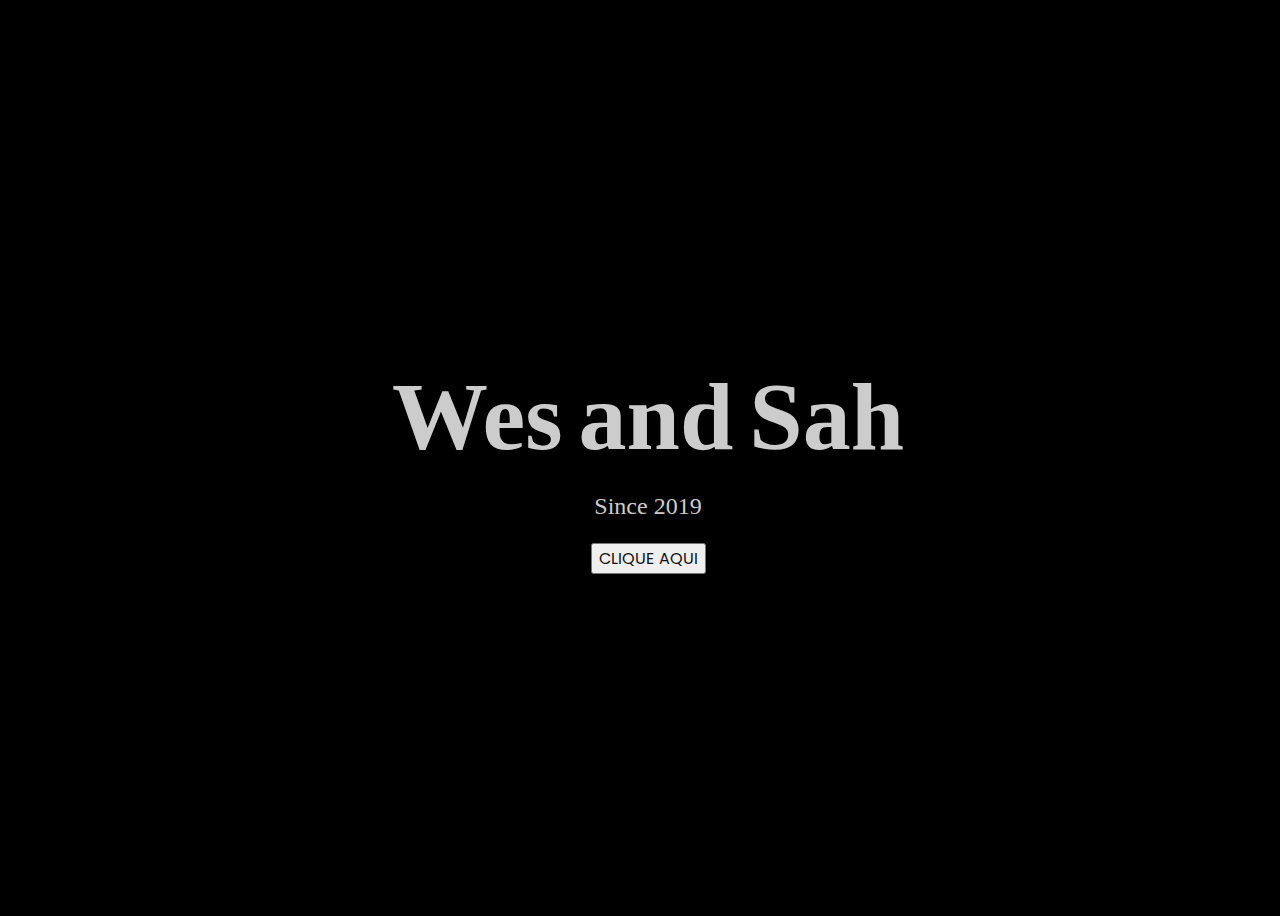
<file: index.html>
<!DOCTYPE html>
<html lang="ptbr">
<head>
    <meta charset="UTF-8">
    <meta http-equiv="X-UA-Compatible" content="IE=edge">
    <meta name="viewport" content="width=device-width, initial-scale=1.0">
    <link rel="stylesheet" href="css/style.css">
    <link rel="icon" href="img/flowers.png" type="image/x-icon">
    <title>Wes and Sah</title>
</head>
<body  background-color white;">
    <div class="greetings">
        <style> 
            .handwritten {
              font-family: 'Indie Flower', cursive; 
            }
          </style> 
        <span class="handwritten">Wes</span>
        <span class="handwritten">and</span>
        <span class="handwritten">Sah</span> 
    </div>
    <div class="description">
        <span class="handwritten">Since 2019</span>
    </div>
    <div class="button">
        <button>
            <a href="WesAndSah.html">CLIQUE AQUI </a>
        </button>
        
    </div>
</body>
</html>
</file>
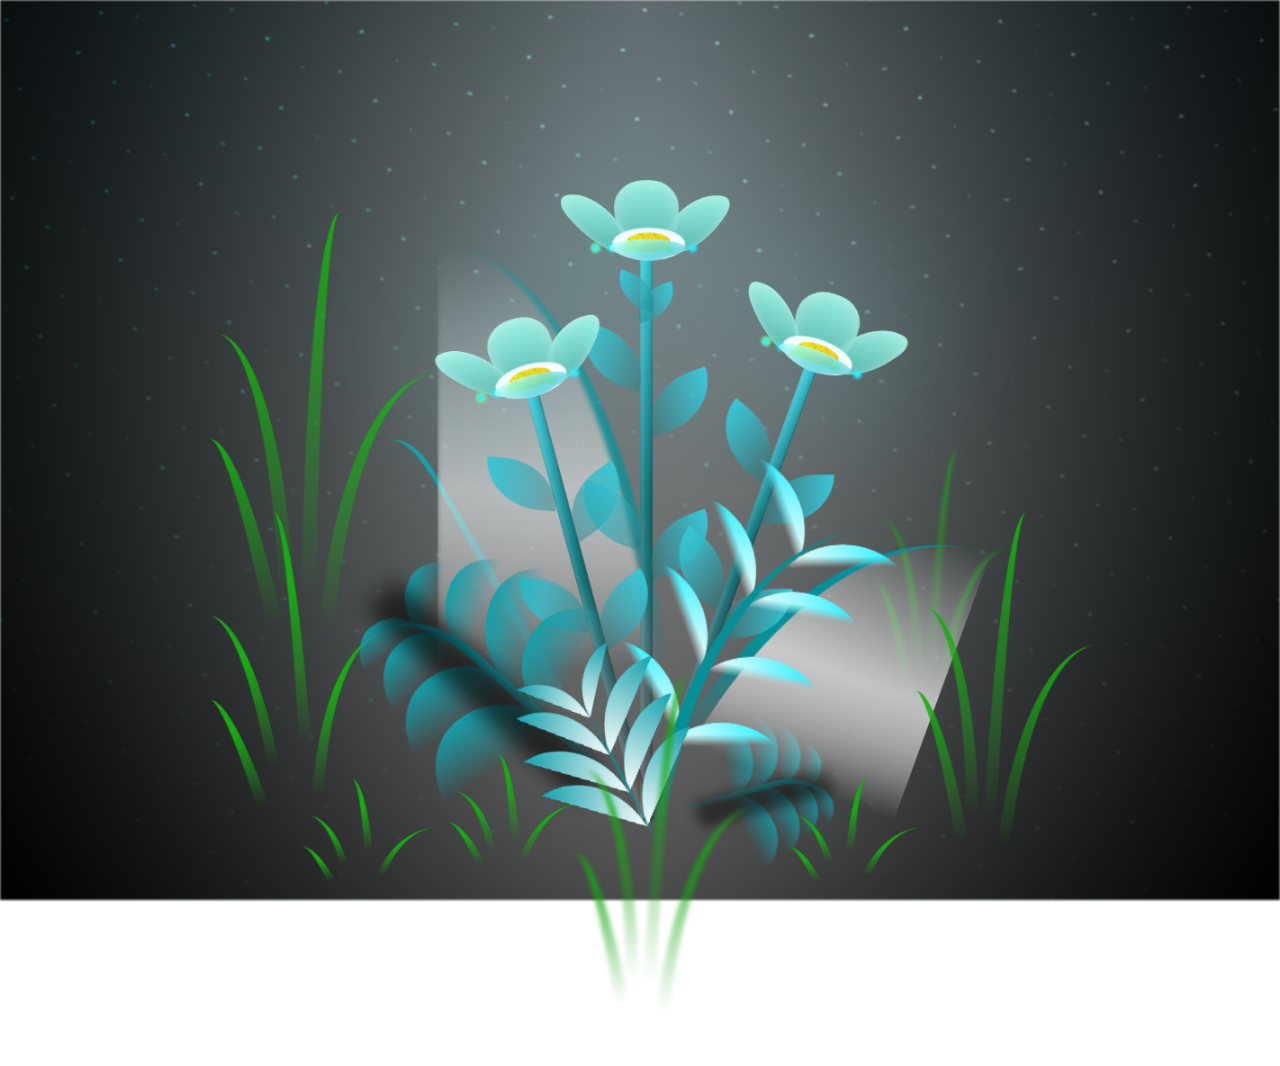
<file: WesAndSah.html>
<!DOCTYPE html>
<html lang="ptbt">
<head>
    <meta charset="UTF-8">
    <meta http-equiv="X-UA-Compatible" content="IE=edge">
    <meta name="viewport" content="width=device-width, initial-scale=1.0">
    <link rel="stylesheet" href="css/main.css">
    <link rel="icon" href="img/flowers.png" type="image/x-icon">
    <title>WesAndSah</title>
</head>
<body class="container">
    <div class="night"></div>
    <div class="flowers">
      <div class="flower flower--1">
        <div class="flower__leafs flower__leafs--1">
          <div class="flower__leaf flower__leaf--1"></div>
          <div class="flower__leaf flower__leaf--2"></div>
          <div class="flower__leaf flower__leaf--3"></div>
          <div class="flower__leaf flower__leaf--4"></div>
          <div class="flower__white-circle"></div>
  
          <div class="flower__light flower__light--1"></div>
          <div class="flower__light flower__light--2"></div>
          <div class="flower__light flower__light--3"></div>
          <div class="flower__light flower__light--4"></div>
          <div class="flower__light flower__light--5"></div>
          <div class="flower__light flower__light--6"></div>
          <div class="flower__light flower__light--7"></div>
          <div class="flower__light flower__light--8"></div>
  
        </div>
        <div class="flower__line">
          <div class="flower__line__leaf flower__line__leaf--1"></div>
          <div class="flower__line__leaf flower__line__leaf--2"></div>
          <div class="flower__line__leaf flower__line__leaf--3"></div>
          <div class="flower__line__leaf flower__line__leaf--4"></div>
          <div class="flower__line__leaf flower__line__leaf--5"></div>
          <div class="flower__line__leaf flower__line__leaf--6"></div>
        </div>
      </div>
  
      <div class="flower flower--2">
        <div class="flower__leafs flower__leafs--2">
          <div class="flower__leaf flower__leaf--1"></div>
          <div class="flower__leaf flower__leaf--2"></div>
          <div class="flower__leaf flower__leaf--3"></div>
          <div class="flower__leaf flower__leaf--4"></div>
          <div class="flower__white-circle"></div>
  
          <div class="flower__light flower__light--1"></div>
          <div class="flower__light flower__light--2"></div>
          <div class="flower__light flower__light--3"></div>
          <div class="flower__light flower__light--4"></div>
          <div class="flower__light flower__light--5"></div>
          <div class="flower__light flower__light--6"></div>
          <div class="flower__light flower__light--7"></div>
          <div class="flower__light flower__light--8"></div>
  
        </div>
        <div class="flower__line">
          <div class="flower__line__leaf flower__line__leaf--1"></div>
          <div class="flower__line__leaf flower__line__leaf--2"></div>
          <div class="flower__line__leaf flower__line__leaf--3"></div>
          <div class="flower__line__leaf flower__line__leaf--4"></div>
        </div>
      </div>
  
      <div class="flower flower--3">
        <div class="flower__leafs flower__leafs--3">
          <div class="flower__leaf flower__leaf--1"></div>
          <div class="flower__leaf flower__leaf--2"></div>
          <div class="flower__leaf flower__leaf--3"></div>
          <div class="flower__leaf flower__leaf--4"></div>
          <div class="flower__white-circle"></div>
  
          <div class="flower__light flower__light--1"></div>
          <div class="flower__light flower__light--2"></div>
          <div class="flower__light flower__light--3"></div>
          <div class="flower__light flower__light--4"></div>
          <div class="flower__light flower__light--5"></div>
          <div class="flower__light flower__light--6"></div>
          <div class="flower__light flower__light--7"></div>
          <div class="flower__light flower__light--8"></div>
  
        </div>
        <div class="flower__line">
          <div class="flower__line__leaf flower__line__leaf--1"></div>
          <div class="flower__line__leaf flower__line__leaf--2"></div>
          <div class="flower__line__leaf flower__line__leaf--3"></div>
          <div class="flower__line__leaf flower__line__leaf--4"></div>
        </div>
      </div>
  
      <div class="grow-ans" style="--d:1.2s">
        <div class="flower__g-long">
          <div class="flower__g-long__top"></div>
          <div class="flower__g-long__bottom"></div>
        </div>
      </div>
  
      <div class="growing-grass">
        <div class="flower__grass flower__grass--1">
          <div class="flower__grass--top"></div>
          <div class="flower__grass--bottom"></div>
          <div class="flower__grass__leaf flower__grass__leaf--1"></div>
          <div class="flower__grass__leaf flower__grass__leaf--2"></div>
          <div class="flower__grass__leaf flower__grass__leaf--3"></div>
          <div class="flower__grass__leaf flower__grass__leaf--4"></div>
          <div class="flower__grass__leaf flower__grass__leaf--5"></div>
          <div class="flower__grass__leaf flower__grass__leaf--6"></div>
          <div class="flower__grass__leaf flower__grass__leaf--7"></div>
          <div class="flower__grass__leaf flower__grass__leaf--8"></div>
          <div class="flower__grass__overlay"></div>
        </div>
      </div>
  
      <div class="growing-grass">
        <div class="flower__grass flower__grass--2">
          <div class="flower__grass--top"></div>
          <div class="flower__grass--bottom"></div>
          <div class="flower__grass__leaf flower__grass__leaf--1"></div>
          <div class="flower__grass__leaf flower__grass__leaf--2"></div>
          <div class="flower__grass__leaf flower__grass__leaf--3"></div>
          <div class="flower__grass__leaf flower__grass__leaf--4"></div>
          <div class="flower__grass__leaf flower__grass__leaf--5"></div>
          <div class="flower__grass__leaf flower__grass__leaf--6"></div>
          <div class="flower__grass__leaf flower__grass__leaf--7"></div>
          <div class="flower__grass__leaf flower__grass__leaf--8"></div>
          <div class="flower__grass__overlay"></div>
        </div>
      </div>
  
      <div class="grow-ans" style="--d:2.4s">
        <div class="flower__g-right flower__g-right--1">
          <div class="leaf"></div>
        </div>
      </div>
  
      <div class="grow-ans" style="--d:2.8s">
        <div class="flower__g-right flower__g-right--2">
          <div class="leaf"></div>
        </div>
      </div>
  
      <div class="grow-ans" style="--d:2.8s">
        <div class="flower__g-front">
          <div class="flower__g-front__leaf-wrapper flower__g-front__leaf-wrapper--1">
            <div class="flower__g-front__leaf"></div>
          </div>
          <div class="flower__g-front__leaf-wrapper flower__g-front__leaf-wrapper--2">
            <div class="flower__g-front__leaf"></div>
          </div>
          <div class="flower__g-front__leaf-wrapper flower__g-front__leaf-wrapper--3">
            <div class="flower__g-front__leaf"></div>
          </div>
          <div class="flower__g-front__leaf-wrapper flower__g-front__leaf-wrapper--4">
            <div class="flower__g-front__leaf"></div>
          </div>
          <div class="flower__g-front__leaf-wrapper flower__g-front__leaf-wrapper--5">
            <div class="flower__g-front__leaf"></div>
          </div>
          <div class="flower__g-front__leaf-wrapper flower__g-front__leaf-wrapper--6">
            <div class="flower__g-front__leaf"></div>
          </div>
          <div class="flower__g-front__leaf-wrapper flower__g-front__leaf-wrapper--7">
            <div class="flower__g-front__leaf"></div>
          </div>
          <div class="flower__g-front__leaf-wrapper flower__g-front__leaf-wrapper--8">
            <div class="flower__g-front__leaf"></div>
          </div>
          <div class="flower__g-front__line"></div>
        </div>
      </div>
  
      <div class="grow-ans" style="--d:3.2s">
        <div class="flower__g-fr">
          <div class="leaf"></div>
          <div class="flower__g-fr__leaf flower__g-fr__leaf--1"></div>
          <div class="flower__g-fr__leaf flower__g-fr__leaf--2"></div>
          <div class="flower__g-fr__leaf flower__g-fr__leaf--3"></div>
          <div class="flower__g-fr__leaf flower__g-fr__leaf--4"></div>
          <div class="flower__g-fr__leaf flower__g-fr__leaf--5"></div>
          <div class="flower__g-fr__leaf flower__g-fr__leaf--6"></div>
          <div class="flower__g-fr__leaf flower__g-fr__leaf--7"></div>
          <div class="flower__g-fr__leaf flower__g-fr__leaf--8"></div>
        </div>
      </div>
  
      <div class="long-g long-g--0">
        <div class="grow-ans" style="--d:3s">
          <div class="leaf leaf--0"></div>
        </div>
        <div class="grow-ans" style="--d:2.2s">
          <div class="leaf leaf--1"></div>
        </div>
        <div class="grow-ans" style="--d:3.4s">
          <div class="leaf leaf--2"></div>
        </div>
        <div class="grow-ans" style="--d:3.6s">
          <div class="leaf leaf--3"></div>
        </div>
      </div>
  
      <div class="long-g long-g--1">
        <div class="grow-ans" style="--d:3.6s">
          <div class="leaf leaf--0"></div>
        </div>
        <div class="grow-ans" style="--d:3.8s">
          <div class="leaf leaf--1"></div>
        </div>
        <div class="grow-ans" style="--d:4s">
          <div class="leaf leaf--2"></div>
        </div>
        <div class="grow-ans" style="--d:4.2s">
          <div class="leaf leaf--3"></div>
        </div>
      </div>
  
      <div class="long-g long-g--2">
        <div class="grow-ans" style="--d:4s">
          <div class="leaf leaf--0"></div>
        </div>
        <div class="grow-ans" style="--d:4.2s">
          <div class="leaf leaf--1"></div>
        </div>
        <div class="grow-ans" style="--d:4.4s">
          <div class="leaf leaf--2"></div>
        </div>
        <div class="grow-ans" style="--d:4.6s">
          <div class="leaf leaf--3"></div>
        </div>
      </div>
  
      <div class="long-g long-g--3">
        <div class="grow-ans" style="--d:4s">
          <div class="leaf leaf--0"></div>
        </div>
        <div class="grow-ans" style="--d:4.2s">
          <div class="leaf leaf--1"></div>
        </div>
        <div class="grow-ans" style="--d:3s">
          <div class="leaf leaf--2"></div>
        </div>
        <div class="grow-ans" style="--d:3.6s">
          <div class="leaf leaf--3"></div>
        </div>
      </div>
  
      <div class="long-g long-g--4">
        <div class="grow-ans" style="--d:4s">
          <div class="leaf leaf--0"></div>
        </div>
        <div class="grow-ans" style="--d:4.2s">
          <div class="leaf leaf--1"></div>
        </div>
        <div class="grow-ans" style="--d:3s">
          <div class="leaf leaf--2"></div>
        </div>
        <div class="grow-ans" style="--d:3.6s">
          <div class="leaf leaf--3"></div>
        </div>
      </div>
  
      <div class="long-g long-g--5">
        <div class="grow-ans" style="--d:4s">
          <div class="leaf leaf--0"></div>
        </div>
        <div class="grow-ans" style="--d:4.2s">
          <div class="leaf leaf--1"></div>
        </div>
        <div class="grow-ans" style="--d:3s">
          <div class="leaf leaf--2"></div>
        </div>
        <div class="grow-ans" style="--d:3.6s">
          <div class="leaf leaf--3"></div>
        </div>
      </div>
  
      <div class="long-g long-g--6">
        <div class="grow-ans" style="--d:4.2s">
          <div class="leaf leaf--0"></div>
        </div>
        <div class="grow-ans" style="--d:4.4s">
          <div class="leaf leaf--1"></div>
        </div>
        <div class="grow-ans" style="--d:4.6s">
          <div class="leaf leaf--2"></div>
        </div>
        <div class="grow-ans" style="--d:4.8s">
          <div class="leaf leaf--3"></div>
        </div>
      </div>
  
      <div class="long-g long-g--7">
        <div class="grow-ans" style="--d:3s">
          <div class="leaf leaf--0"></div>
        </div>
        <div class="grow-ans" style="--d:3.2s">
          <div class="leaf leaf--1"></div>
        </div>
        <div class="grow-ans" style="--d:3.5s">
          <div class="leaf leaf--2"></div>
        </div>
        <div class="grow-ans" style="--d:3.6s">
          <div class="leaf leaf--3"></div>
        </div>
      </div>
    </div>
    <script src="main.js"></script>
  </body>
</html>
</file>
<file: css/style.css>
@import url('https://fonts.googleapis.com/css2?family=Poppins:ital,wght@0,500;1,900&display=swap');
*{
    font-family: 'Poppins',cursive;
}
body{
    color: #cccccc;
    width: 100%;
    height: 100vh;
    display: flex;
    flex-direction: column;
    align-items: center;
    justify-content: center;
    background-color: rgb(0 0 0);
}
.greetings{
    font-size: 6rem;
    font-weight: 900;
}
.greetings > span{
    animation: glow 2.5s ease-in-out infinite;
}
@keyframes glow{
    0%, 100%{
        color: #bdbdbd;
        text-shadow: 0 0 12px #000000, 0 0 50px #000000, 0 0 100px #000000;
    }
    10%, 90%{
        color: #181818;
        text-shadow: none;
    }
}
.greetings > span:nth-child(2){
    animation-delay: .2s ;
}
.greetings > span:nth-child(3){
    animation-delay: .4s ;
}
.greetings > span:nth-child(4){
    animation-delay: .6s;
}
.greetings > span:nth-child(5){
    animation-delay: .8s;
}

.description{
    font-size: 1.5rem;
    margin-bottom: 20px;
}

.button a{
    text-decoration: none;
    font-size: 1rem;
    color: #111;
}

@media screen and (max-width:574px){
    .greetings{
        display: block;
        font-size: 3rem;
        font-weight: 500;
        text-align: center;
    }
    .description{
        font-size: 1rem;
    }
    
    .button a{
        font-size: .5rem;
    }
}
</file>
<file: css/main.css>
*,
*::after,
*::before {
  padding: 0;
  margin: 0;
  box-sizing: border-box;
}

:root {
  --dark-color: #ffffff;
}

body {
  display: flex;
  align-items: flex-end;
  justify-content: center;
  min-height: 100vh;
  background-color: white;
  overflow: hidden;
  perspective: 1000px;
}

.night {
  position: fixed;
  left: 50%;
  top: 0;
  transform: translateX(-50%);
  width: 100%;
  height: 100%;
  filter: blur(0.1vmin);
  background-image: radial-gradient(ellipse at top, transparent 0%, #000000), radial-gradient(ellipse at bottom, var(--dark-color), rgba(145, 233, 255, 0.2)), repeating-linear-gradient(220deg, rgb(0, 0, 0) 0px, rgb(0, 0, 0) 19px, transparent 19px, transparent 22px), repeating-linear-gradient(189deg, rgb(0, 0, 0) 0px, rgb(0, 0, 0) 19px, transparent 19px, transparent 22px), repeating-linear-gradient(148deg, rgb(0, 0, 0) 0px, rgb(0, 0, 0) 19px, transparent 19px, transparent 22px), linear-gradient(90deg, rgb(0, 255, 250), rgb(240, 240, 240));
}

.flowers {
  position: relative;
  transform: scale(0.9);
}

.flower {
  position: absolute;
  bottom: 10vmin;
  transform-origin: bottom center;
  z-index: 10;
  --fl-speed: 0.8s;
}
.flower--1 {
  -webkit-animation: moving-flower-1 4s linear infinite;
          animation: moving-flower-1 4s linear infinite;
}
.flower--1 .flower__line {
  height: 70vmin;
  -webkit-animation-delay: 0.3s;
          animation-delay: 0.3s;
}
.flower--1 .flower__line__leaf--1 {
  -webkit-animation: blooming-leaf-right var(--fl-speed) 1.6s backwards;
          animation: blooming-leaf-right var(--fl-speed) 1.6s backwards;
}
.flower--1 .flower__line__leaf--2 {
  -webkit-animation: blooming-leaf-right var(--fl-speed) 1.4s backwards;
          animation: blooming-leaf-right var(--fl-speed) 1.4s backwards;
}
.flower--1 .flower__line__leaf--3 {
  -webkit-animation: blooming-leaf-left var(--fl-speed) 1.2s backwards;
          animation: blooming-leaf-left var(--fl-speed) 1.2s backwards;
}
.flower--1 .flower__line__leaf--4 {
  -webkit-animation: blooming-leaf-left var(--fl-speed) 1s backwards;
          animation: blooming-leaf-left var(--fl-speed) 1s backwards;
}
.flower--1 .flower__line__leaf--5 {
  -webkit-animation: blooming-leaf-right var(--fl-speed) 1.8s backwards;
          animation: blooming-leaf-right var(--fl-speed) 1.8s backwards;
}
.flower--1 .flower__line__leaf--6 {
  -webkit-animation: blooming-leaf-left var(--fl-speed) 2s backwards;
          animation: blooming-leaf-left var(--fl-speed) 2s backwards;
}
.flower--2 {
  left: 50%;
  transform: rotate(20deg);
  -webkit-animation: moving-flower-2 4s linear infinite;
          animation: moving-flower-2 4s linear infinite;
}
.flower--2 .flower__line {
  height: 60vmin;
  -webkit-animation-delay: 0.6s;
          animation-delay: 0.6s;
}
.flower--2 .flower__line__leaf--1 {
  -webkit-animation: blooming-leaf-right var(--fl-speed) 1.9s backwards;
          animation: blooming-leaf-right var(--fl-speed) 1.9s backwards;
}
.flower--2 .flower__line__leaf--2 {
  -webkit-animation: blooming-leaf-right var(--fl-speed) 1.7s backwards;
          animation: blooming-leaf-right var(--fl-speed) 1.7s backwards;
}
.flower--2 .flower__line__leaf--3 {
  -webkit-animation: blooming-leaf-left var(--fl-speed) 1.5s backwards;
          animation: blooming-leaf-left var(--fl-speed) 1.5s backwards;
}
.flower--2 .flower__line__leaf--4 {
  -webkit-animation: blooming-leaf-left var(--fl-speed) 1.3s backwards;
          animation: blooming-leaf-left var(--fl-speed) 1.3s backwards;
}
.flower--3 {
  left: 50%;
  transform: rotate(-15deg);
  -webkit-animation: moving-flower-3 4s linear infinite;
          animation: moving-flower-3 4s linear infinite;
}
.flower--3 .flower__line {
  -webkit-animation-delay: 0.9s;
          animation-delay: 0.9s;
}
.flower--3 .flower__line__leaf--1 {
  -webkit-animation: blooming-leaf-right var(--fl-speed) 2.5s backwards;
          animation: blooming-leaf-right var(--fl-speed) 2.5s backwards;
}
.flower--3 .flower__line__leaf--2 {
  -webkit-animation: blooming-leaf-right var(--fl-speed) 2.3s backwards;
          animation: blooming-leaf-right var(--fl-speed) 2.3s backwards;
}
.flower--3 .flower__line__leaf--3 {
  -webkit-animation: blooming-leaf-left var(--fl-speed) 2.1s backwards;
          animation: blooming-leaf-left var(--fl-speed) 2.1s backwards;
}
.flower--3 .flower__line__leaf--4 {
  -webkit-animation: blooming-leaf-left var(--fl-speed) 1.9s backwards;
          animation: blooming-leaf-left var(--fl-speed) 1.9s backwards;
}
.flower__leafs {
  position: relative;
  -webkit-animation: blooming-flower 2s backwards;
          animation: blooming-flower 2s backwards;
}
.flower__leafs--1 {
  -webkit-animation-delay: 1.1s;
          animation-delay: 1.1s;
}
.flower__leafs--2 {
  -webkit-animation-delay: 1.4s;
          animation-delay: 1.4s;
}
.flower__leafs--3 {
  -webkit-animation-delay: 1.7s;
          animation-delay: 1.7s;
}
.flower__leafs::after {
  content: "";
  position: absolute;
  left: 0;
  top: 0;
  transform: translate(-50%, -100%);
  width: 8vmin;
  height: 8vmin;
  background-color: #6bf0ff;
  filter: blur(10vmin);
}
.flower__leaf {
  position: absolute;
  bottom: 0;
  left: 50%;
  width: 8vmin;
  height: 11vmin;
  border-radius: 51% 49% 47% 53%/44% 45% 55% 69%;
  background-color: #a7ffee;
  background-image: linear-gradient(to top, #54b8aa, #a7ffee);
  transform-origin: bottom center;
  opacity: 0.9;
  box-shadow: inset 0 0 2vmin rgba(255, 255, 255, 0.5);
}
.flower__leaf--1 {
  transform: translate(-10%, 1%) rotateY(40deg) rotateX(-50deg);
}
.flower__leaf--2 {
  transform: translate(-50%, -4%) rotateX(40deg);
}
.flower__leaf--3 {
  transform: translate(-90%, 0%) rotateY(45deg) rotateX(50deg);
}
.flower__leaf--4 {
  width: 8vmin;
  height: 8vmin;
  transform-origin: bottom left;
  border-radius: 4vmin 10vmin 4vmin 4vmin;
  transform: translate(0%, 18%) rotateX(70deg) rotate(-43deg);
  background-image: linear-gradient(to top, #39c6d6, #a7ffee);
  z-index: 1;
  opacity: 0.8;
}
.flower__white-circle {
  position: absolute;
  left: -3.5vmin;
  top: -3vmin;
  width: 9vmin;
  height: 4vmin;
  border-radius: 50%;
  background-color: #fff;
}
.flower__white-circle::after {
  content: "";
  position: absolute;
  left: 50%;
  top: 45%;
  transform: translate(-50%, -50%);
  width: 60%;
  height: 60%;
  border-radius: inherit;
  background-image: repeating-linear-gradient(135deg, rgba(0, 0, 0, 0.03) 0px, rgba(0, 0, 0, 0.03) 1px, transparent 1px, transparent 12px), repeating-linear-gradient(45deg, rgba(0, 0, 0, 0.03) 0px, rgba(0, 0, 0, 0.03) 1px, transparent 1px, transparent 12px), repeating-linear-gradient(67.5deg, rgba(0, 0, 0, 0.03) 0px, rgba(0, 0, 0, 0.03) 1px, transparent 1px, transparent 12px), repeating-linear-gradient(135deg, rgba(0, 0, 0, 0.03) 0px, rgba(0, 0, 0, 0.03) 1px, transparent 1px, transparent 12px), repeating-linear-gradient(45deg, rgba(0, 0, 0, 0.03) 0px, rgba(0, 0, 0, 0.03) 1px, transparent 1px, transparent 12px), repeating-linear-gradient(112.5deg, rgba(0, 0, 0, 0.03) 0px, rgba(0, 0, 0, 0.03) 1px, transparent 1px, transparent 12px), repeating-linear-gradient(112.5deg, rgba(0, 0, 0, 0.03) 0px, rgba(0, 0, 0, 0.03) 1px, transparent 1px, transparent 12px), repeating-linear-gradient(45deg, rgba(0, 0, 0, 0.03) 0px, rgba(0, 0, 0, 0.03) 1px, transparent 1px, transparent 12px), repeating-linear-gradient(22.5deg, rgba(0, 0, 0, 0.03) 0px, rgba(0, 0, 0, 0.03) 1px, transparent 1px, transparent 12px), repeating-linear-gradient(45deg, rgba(0, 0, 0, 0.03) 0px, rgba(0, 0, 0, 0.03) 1px, transparent 1px, transparent 12px), repeating-linear-gradient(22.5deg, rgba(0, 0, 0, 0.03) 0px, rgba(0, 0, 0, 0.03) 1px, transparent 1px, transparent 12px), repeating-linear-gradient(135deg, rgba(0, 0, 0, 0.03) 0px, rgba(0, 0, 0, 0.03) 1px, transparent 1px, transparent 12px), repeating-linear-gradient(157.5deg, rgba(0, 0, 0, 0.03) 0px, rgba(0, 0, 0, 0.03) 1px, transparent 1px, transparent 12px), repeating-linear-gradient(67.5deg, rgba(0, 0, 0, 0.03) 0px, rgba(0, 0, 0, 0.03) 1px, transparent 1px, transparent 12px), repeating-linear-gradient(67.5deg, rgba(0, 0, 0, 0.03) 0px, rgba(0, 0, 0, 0.03) 1px, transparent 1px, transparent 12px), linear-gradient(90deg, rgb(255, 235, 18), rgb(255, 206, 0));
}
.flower__line {
  height: 55vmin;
  width: 1.5vmin;
  background-image: linear-gradient(to left, rgba(0, 0, 0, 0.2), transparent, rgba(255, 255, 255, 0.2)), linear-gradient(to top, transparent 10%, #14757a, #39c6d6);
  box-shadow: inset 0 0 2px rgba(0, 0, 0, 0.5);
  -webkit-animation: grow-flower-tree 4s backwards;
          animation: grow-flower-tree 4s backwards;
}
.flower__line__leaf {
  --w: 7vmin;
  --h: calc(var(--w) + 2vmin);
  position: absolute;
  top: 20%;
  left: 90%;
  width: var(--w);
  height: var(--h);
  border-top-right-radius: var(--h);
  border-bottom-left-radius: var(--h);
  background-image: linear-gradient(to top, rgba(20, 117, 122, 0.4), #39c6d6);
}
.flower__line__leaf--1 {
  transform: rotate(70deg) rotateY(30deg);
}
.flower__line__leaf--2 {
  top: 45%;
  transform: rotate(70deg) rotateY(30deg);
}
.flower__line__leaf--3, .flower__line__leaf--4, .flower__line__leaf--6 {
  border-top-right-radius: 0;
  border-bottom-left-radius: 0;
  border-top-left-radius: var(--h);
  border-bottom-right-radius: var(--h);
  left: -460%;
  top: 12%;
  transform: rotate(-70deg) rotateY(30deg);
}
.flower__line__leaf--4 {
  top: 40%;
}
.flower__line__leaf--5 {
  top: 0;
  transform-origin: left;
  transform: rotate(70deg) rotateY(30deg) scale(0.6);
}
.flower__line__leaf--6 {
  top: -2%;
  left: -450%;
  transform-origin: right;
  transform: rotate(-70deg) rotateY(30deg) scale(0.6);
}
.flower__light {
  position: absolute;
  bottom: 0vmin;
  width: 1vmin;
  height: 1vmin;
  background-color: rgb(255, 251, 0);
  border-radius: 50%;
  filter: blur(0.2vmin);
  -webkit-animation: light-ans 4s linear infinite backwards;
          animation: light-ans 4s linear infinite backwards;
}
.flower__light:nth-child(odd) {
  background-color: #23f0ff;
}
.flower__light--1 {
  left: -2vmin;
  -webkit-animation-delay: 1s;
          animation-delay: 1s;
}
.flower__light--2 {
  left: 3vmin;
  -webkit-animation-delay: 0.5s;
          animation-delay: 0.5s;
}
.flower__light--3 {
  left: -6vmin;
  -webkit-animation-delay: 0.3s;
          animation-delay: 0.3s;
}
.flower__light--4 {
  left: 6vmin;
  -webkit-animation-delay: 0.9s;
          animation-delay: 0.9s;
}
.flower__light--5 {
  left: -1vmin;
  -webkit-animation-delay: 1.5s;
          animation-delay: 1.5s;
}
.flower__light--6 {
  left: -4vmin;
  -webkit-animation-delay: 3s;
          animation-delay: 3s;
}
.flower__light--7 {
  left: 3vmin;
  -webkit-animation-delay: 2s;
          animation-delay: 2s;
}
.flower__light--8 {
  left: -6vmin;
  -webkit-animation-delay: 3.5s;
          animation-delay: 3.5s;
}
.flower__grass {
  --c: #159faa;
  --line-w: 1.5vmin;
  position: absolute;
  bottom: 12vmin;
  left: -7vmin;
  display: flex;
  flex-direction: column;
  align-items: flex-end;
  z-index: 20;
  transform-origin: bottom center;
  transform: rotate(-48deg) rotateY(40deg);
}
.flower__grass--1 {
  -webkit-animation: moving-grass 2s linear infinite;
          animation: moving-grass 2s linear infinite;
}
.flower__grass--2 {
  left: 2vmin;
  bottom: 10vmin;
  transform: scale(0.5) rotate(75deg) rotateX(10deg) rotateY(-200deg);
  opacity: 0.8;
  z-index: 0;
  -webkit-animation: moving-grass--2 1.5s linear infinite;
          animation: moving-grass--2 1.5s linear infinite;
}
.flower__grass--top {
  width: 7vmin;
  height: 10vmin;
  border-top-right-radius: 100%;
  border-right: var(--line-w) solid var(--c);
  transform-origin: bottom center;
  transform: rotate(-2deg);
}
.flower__grass--bottom {
  margin-top: -2px;
  width: var(--line-w);
  height: 25vmin;
  background-image: linear-gradient(to top, transparent, var(--c));
}
.flower__grass__leaf {
  --size: 10vmin;
  position: absolute;
  width: calc(var(--size) * 2.1);
  height: var(--size);
  border-top-left-radius: var(--size);
  border-top-right-radius: var(--size);
  background-image: linear-gradient(to top, transparent, transparent 30%, var(--c));
  z-index: 100;
}
.flower__grass__leaf--1 {
  top: -6%;
  left: 30%;
  --size: 6vmin;
  transform: rotate(-20deg);
  -webkit-animation: growing-grass-ans--1 2s 2.6s backwards;
          animation: growing-grass-ans--1 2s 2.6s backwards;
}
@-webkit-keyframes growing-grass-ans--1 {
  0% {
    transform-origin: bottom left;
    transform: rotate(-20deg) scale(0);
  }
}
@keyframes growing-grass-ans--1 {
  0% {
    transform-origin: bottom left;
    transform: rotate(-20deg) scale(0);
  }
}
.flower__grass__leaf--2 {
  top: -5%;
  left: -110%;
  --size: 6vmin;
  transform: rotate(10deg);
  -webkit-animation: growing-grass-ans--2 2s 2.4s linear backwards;
          animation: growing-grass-ans--2 2s 2.4s linear backwards;
}
@-webkit-keyframes growing-grass-ans--2 {
  0% {
    transform-origin: bottom right;
    transform: rotate(10deg) scale(0);
  }
}
@keyframes growing-grass-ans--2 {
  0% {
    transform-origin: bottom right;
    transform: rotate(10deg) scale(0);
  }
}
.flower__grass__leaf--3 {
  top: 5%;
  left: 60%;
  --size: 8vmin;
  transform: rotate(-18deg) rotateX(-20deg);
  -webkit-animation: growing-grass-ans--3 2s 2.2s linear backwards;
          animation: growing-grass-ans--3 2s 2.2s linear backwards;
}
@-webkit-keyframes growing-grass-ans--3 {
  0% {
    transform-origin: bottom left;
    transform: rotate(-18deg) rotateX(-20deg) scale(0);
  }
}
@keyframes growing-grass-ans--3 {
  0% {
    transform-origin: bottom left;
    transform: rotate(-18deg) rotateX(-20deg) scale(0);
  }
}
.flower__grass__leaf--4 {
  top: 6%;
  left: -135%;
  --size: 8vmin;
  transform: rotate(2deg);
  -webkit-animation: growing-grass-ans--4 2s 2s linear backwards;
          animation: growing-grass-ans--4 2s 2s linear backwards;
}
@-webkit-keyframes growing-grass-ans--4 {
  0% {
    transform-origin: bottom right;
    transform: rotate(2deg) scale(0);
  }
}
@keyframes growing-grass-ans--4 {
  0% {
    transform-origin: bottom right;
    transform: rotate(2deg) scale(0);
  }
}
.flower__grass__leaf--5 {
  top: 20%;
  left: 60%;
  --size: 10vmin;
  transform: rotate(-24deg) rotateX(-20deg);
  -webkit-animation: growing-grass-ans--5 2s 1.8s linear backwards;
          animation: growing-grass-ans--5 2s 1.8s linear backwards;
}
@-webkit-keyframes growing-grass-ans--5 {
  0% {
    transform-origin: bottom left;
    transform: rotate(-24deg) rotateX(-20deg) scale(0);
  }
}
@keyframes growing-grass-ans--5 {
  0% {
    transform-origin: bottom left;
    transform: rotate(-24deg) rotateX(-20deg) scale(0);
  }
}
.flower__grass__leaf--6 {
  top: 22%;
  left: -180%;
  --size: 10vmin;
  transform: rotate(10deg);
  -webkit-animation: growing-grass-ans--6 2s 1.6s linear backwards;
          animation: growing-grass-ans--6 2s 1.6s linear backwards;
}
@-webkit-keyframes growing-grass-ans--6 {
  0% {
    transform-origin: bottom right;
    transform: rotate(10deg) scale(0);
  }
}
@keyframes growing-grass-ans--6 {
  0% {
    transform-origin: bottom right;
    transform: rotate(10deg) scale(0);
  }
}
.flower__grass__leaf--7 {
  top: 39%;
  left: 70%;
  --size: 10vmin;
  transform: rotate(-10deg);
  -webkit-animation: growing-grass-ans--7 2s 1.4s linear backwards;
          animation: growing-grass-ans--7 2s 1.4s linear backwards;
}
@-webkit-keyframes growing-grass-ans--7 {
  0% {
    transform-origin: bottom left;
    transform: rotate(-10deg) scale(0);
  }
}
@keyframes growing-grass-ans--7 {
  0% {
    transform-origin: bottom left;
    transform: rotate(-10deg) scale(0);
  }
}
.flower__grass__leaf--8 {
  top: 40%;
  left: -215%;
  --size: 11vmin;
  transform: rotate(10deg);
  -webkit-animation: growing-grass-ans--8 2s 1.2s linear backwards;
          animation: growing-grass-ans--8 2s 1.2s linear backwards;
}
@-webkit-keyframes growing-grass-ans--8 {
  0% {
    transform-origin: bottom right;
    transform: rotate(10deg) scale(0);
  }
}
@keyframes growing-grass-ans--8 {
  0% {
    transform-origin: bottom right;
    transform: rotate(10deg) scale(0);
  }
}
.flower__grass__overlay {
  position: absolute;
  top: -10%;
  right: 0%;
  width: 100%;
  height: 100%;
  background-color: rgba(0, 0, 0, 0.6);
  filter: blur(1.5vmin);
  z-index: 100;
}
.flower__g-long {
  --w: 2vmin;
  --h: 6vmin;
  --c: #159faa;
  position: absolute;
  bottom: 10vmin;
  left: -3vmin;
  transform-origin: bottom center;
  transform: rotate(-30deg) rotateY(-20deg);
  display: flex;
  flex-direction: column;
  align-items: flex-end;
  -webkit-animation: flower-g-long-ans 3s linear infinite;
          animation: flower-g-long-ans 3s linear infinite;
}
@-webkit-keyframes flower-g-long-ans {
  0%, 100% {
    transform: rotate(-30deg) rotateY(-20deg);
  }
  50% {
    transform: rotate(-32deg) rotateY(-20deg);
  }
}
@keyframes flower-g-long-ans {
  0%, 100% {
    transform: rotate(-30deg) rotateY(-20deg);
  }
  50% {
    transform: rotate(-32deg) rotateY(-20deg);
  }
}
.flower__g-long__top {
  top: calc(var(--h) * -1);
  width: calc(var(--w) + 1vmin);
  height: var(--h);
  border-top-right-radius: 100%;
  border-right: 0.7vmin solid var(--c);
  transform: translate(-0.7vmin, 1vmin);
}
.flower__g-long__bottom {
  width: var(--w);
  height: 50vmin;
  transform-origin: bottom center;
  background-image: linear-gradient(to top, transparent 30%, var(--c));
  box-shadow: inset 0 0 2px rgba(0, 0, 0, 0.5);
  -webkit-clip-path: polygon(35% 0, 65% 1%, 100% 100%, 0% 100%);
          clip-path: polygon(35% 0, 65% 1%, 100% 100%, 0% 100%);
}
.flower__g-right {
  position: absolute;
  bottom: 6vmin;
  left: -2vmin;
  transform-origin: bottom left;
  transform: rotate(20deg);
}
.flower__g-right .leaf {
  width: 30vmin;
  height: 50vmin;
  border-top-left-radius: 100%;
  border-left: 2vmin solid #079097;
  background-image: linear-gradient(to bottom, transparent, var(--dark-color) 60%);
  -webkit-mask-image: linear-gradient(to top, transparent 30%, #079097 60%);
}
.flower__g-right--1 {
  -webkit-animation: flower-g-right-ans 2.5s linear infinite;
          animation: flower-g-right-ans 2.5s linear infinite;
}
.flower__g-right--2 {
  left: 5vmin;
  transform: rotateY(-180deg);
  -webkit-animation: flower-g-right-ans--2 3s linear infinite;
          animation: flower-g-right-ans--2 3s linear infinite;
}
.flower__g-right--2 .leaf {
  height: 75vmin;
  filter: blur(0.3vmin);
  opacity: 0.8;
}
@-webkit-keyframes flower-g-right-ans {
  0%, 100% {
    transform: rotate(20deg);
  }
  50% {
    transform: rotate(24deg) rotateX(-20deg);
  }
}
@keyframes flower-g-right-ans {
  0%, 100% {
    transform: rotate(20deg);
  }
  50% {
    transform: rotate(24deg) rotateX(-20deg);
  }
}
@-webkit-keyframes flower-g-right-ans--2 {
  0%, 100% {
    transform: rotateY(-180deg) rotate(0deg) rotateX(-20deg);
  }
  50% {
    transform: rotateY(-180deg) rotate(6deg) rotateX(-20deg);
  }
}
@keyframes flower-g-right-ans--2 {
  0%, 100% {
    transform: rotateY(-180deg) rotate(0deg) rotateX(-20deg);
  }
  50% {
    transform: rotateY(-180deg) rotate(6deg) rotateX(-20deg);
  }
}
.flower__g-front {
  position: absolute;
  bottom: 6vmin;
  left: 2.5vmin;
  z-index: 100;
  transform-origin: bottom center;
  transform: rotate(-28deg) rotateY(30deg) scale(1.04);
  -webkit-animation: flower__g-front-ans 2s linear infinite;
          animation: flower__g-front-ans 2s linear infinite;
}
@-webkit-keyframes flower__g-front-ans {
  0%, 100% {
    transform: rotate(-28deg) rotateY(30deg) scale(1.04);
  }
  50% {
    transform: rotate(-35deg) rotateY(40deg) scale(1.04);
  }
}
@keyframes flower__g-front-ans {
  0%, 100% {
    transform: rotate(-28deg) rotateY(30deg) scale(1.04);
  }
  50% {
    transform: rotate(-35deg) rotateY(40deg) scale(1.04);
  }
}
.flower__g-front__line {
  width: 0.3vmin;
  height: 20vmin;
  background-image: linear-gradient(to top, transparent, #079097, transparent 100%);
  position: relative;
}
.flower__g-front__leaf-wrapper {
  position: absolute;
  top: 0;
  left: 0;
  transform-origin: bottom left;
  transform: rotate(10deg);
}
.flower__g-front__leaf-wrapper:nth-child(even) {
  left: 0vmin;
  transform: rotateY(-180deg) rotate(5deg);
  -webkit-animation: flower__g-front__leaf-left-ans 1s ease-in backwards;
          animation: flower__g-front__leaf-left-ans 1s ease-in backwards;
}
.flower__g-front__leaf-wrapper:nth-child(odd) {
  -webkit-animation: flower__g-front__leaf-ans 1s ease-in backwards;
          animation: flower__g-front__leaf-ans 1s ease-in backwards;
}
.flower__g-front__leaf-wrapper--1 {
  top: -8vmin;
  transform: scale(0.7);
  -webkit-animation: flower__g-front__leaf-ans 1s 5.5s ease-in backwards !important;
          animation: flower__g-front__leaf-ans 1s 5.5s ease-in backwards !important;
}
.flower__g-front__leaf-wrapper--2 {
  top: -8vmin;
  transform: rotateY(-180deg) scale(0.7) !important;
  -webkit-animation: flower__g-front__leaf-left-ans-2 1s 4.6s ease-in backwards !important;
          animation: flower__g-front__leaf-left-ans-2 1s 4.6s ease-in backwards !important;
}
.flower__g-front__leaf-wrapper--3 {
  top: -3vmin;
  -webkit-animation: flower__g-front__leaf-ans 1s 4.6s ease-in backwards;
          animation: flower__g-front__leaf-ans 1s 4.6s ease-in backwards;
}
.flower__g-front__leaf-wrapper--4 {
  top: -3vmin;
  transform: rotateY(-180deg) scale(0.9) !important;
  -webkit-animation: flower__g-front__leaf-left-ans-2 1s 4.6s ease-in backwards !important;
          animation: flower__g-front__leaf-left-ans-2 1s 4.6s ease-in backwards !important;
}
@-webkit-keyframes flower__g-front__leaf-left-ans-2 {
  0% {
    transform: rotateY(-180deg) scale(0);
  }
}
@keyframes flower__g-front__leaf-left-ans-2 {
  0% {
    transform: rotateY(-180deg) scale(0);
  }
}
.flower__g-front__leaf-wrapper--5, .flower__g-front__leaf-wrapper--6 {
  top: 2vmin;
}
.flower__g-front__leaf-wrapper--7, .flower__g-front__leaf-wrapper--8 {
  top: 6.5vmin;
}
.flower__g-front__leaf-wrapper--2 {
  -webkit-animation-delay: 5.2s !important;
          animation-delay: 5.2s !important;
}
.flower__g-front__leaf-wrapper--3 {
  -webkit-animation-delay: 4.9s !important;
          animation-delay: 4.9s !important;
}
.flower__g-front__leaf-wrapper--5 {
  -webkit-animation-delay: 4.3s !important;
          animation-delay: 4.3s !important;
}
.flower__g-front__leaf-wrapper--6 {
  -webkit-animation-delay: 4.1s !important;
          animation-delay: 4.1s !important;
}
.flower__g-front__leaf-wrapper--7 {
  -webkit-animation-delay: 3.8s !important;
          animation-delay: 3.8s !important;
}
.flower__g-front__leaf-wrapper--8 {
  -webkit-animation-delay: 3.5s !important;
          animation-delay: 3.5s !important;
}
@-webkit-keyframes flower__g-front__leaf-ans {
  0% {
    transform: rotate(10deg) scale(0);
  }
}
@keyframes flower__g-front__leaf-ans {
  0% {
    transform: rotate(10deg) scale(0);
  }
}
@-webkit-keyframes flower__g-front__leaf-left-ans {
  0% {
    transform: rotateY(-180deg) rotate(5deg) scale(0);
  }
}
@keyframes flower__g-front__leaf-left-ans {
  0% {
    transform: rotateY(-180deg) rotate(5deg) scale(0);
  }
}
.flower__g-front__leaf {
  width: 10vmin;
  height: 10vmin;
  border-radius: 100% 0% 0% 100%/100% 100% 0% 0%;
  box-shadow: inset 0 2px 1vmin hsla(184deg, 97%, 58%, 0.2);
  background-image: linear-gradient(to bottom left, transparent, var(--dark-color)), linear-gradient(to bottom right, #159faa 50%, transparent 50%, transparent);
  -webkit-mask-image: linear-gradient(to bottom right, #159faa 50%, transparent 50%, transparent);
  mask-image: linear-gradient(to bottom right, #159faa 50%, transparent 50%, transparent);
}
.flower__g-fr {
  position: absolute;
  bottom: -4vmin;
  left: vmin;
  transform-origin: bottom left;
  z-index: 10;
  -webkit-animation: flower__g-fr-ans 2s linear infinite;
          animation: flower__g-fr-ans 2s linear infinite;
}
@-webkit-keyframes flower__g-fr-ans {
  0%, 100% {
    transform: rotate(2deg);
  }
  50% {
    transform: rotate(4deg);
  }
}
@keyframes flower__g-fr-ans {
  0%, 100% {
    transform: rotate(2deg);
  }
  50% {
    transform: rotate(4deg);
  }
}
.flower__g-fr .leaf {
  width: 30vmin;
  height: 50vmin;
  border-top-left-radius: 100%;
  border-left: 2vmin solid #079097;
  -webkit-mask-image: linear-gradient(to top, transparent 25%, #079097 50%);
  position: relative;
  z-index: 1;
}
.flower__g-fr__leaf {
  position: absolute;
  top: 0;
  left: 0;
  width: 10vmin;
  height: 10vmin;
  border-radius: 100% 0% 0% 100%/100% 100% 0% 0%;
  box-shadow: inset 0 2px 1vmin hsla(184deg, 97%, 58%, 0.2);
  background-image: linear-gradient(to bottom left, transparent, var(--dark-color) 98%), linear-gradient(to bottom right, #23f0ff 45%, transparent 50%, transparent);
  -webkit-mask-image: linear-gradient(135deg, #159faa 40%, transparent 50%, transparent);
}
.flower__g-fr__leaf--1 {
  left: 20vmin;
  transform: rotate(45deg);
  -webkit-animation: flower__g-fr-leaft-ans-1 0.5s 5.2s linear backwards;
          animation: flower__g-fr-leaft-ans-1 0.5s 5.2s linear backwards;
}
@-webkit-keyframes flower__g-fr-leaft-ans-1 {
  0% {
    transform-origin: left;
    transform: rotate(45deg) scale(0);
  }
}
@keyframes flower__g-fr-leaft-ans-1 {
  0% {
    transform-origin: left;
    transform: rotate(45deg) scale(0);
  }
}
.flower__g-fr__leaf--2 {
  left: 12vmin;
  top: -7vmin;
  transform: rotate(25deg) rotateY(-180deg);
  -webkit-animation: flower__g-fr-leaft-ans-6 0.5s 5s linear backwards;
          animation: flower__g-fr-leaft-ans-6 0.5s 5s linear backwards;
}
.flower__g-fr__leaf--3 {
  left: 15vmin;
  top: 6vmin;
  transform: rotate(55deg);
  -webkit-animation: flower__g-fr-leaft-ans-5 0.5s 4.8s linear backwards;
          animation: flower__g-fr-leaft-ans-5 0.5s 4.8s linear backwards;
}
.flower__g-fr__leaf--4 {
  left: 6vmin;
  top: -2vmin;
  transform: rotate(25deg) rotateY(-180deg);
  -webkit-animation: flower__g-fr-leaft-ans-6 0.5s 4.6s linear backwards;
          animation: flower__g-fr-leaft-ans-6 0.5s 4.6s linear backwards;
}
.flower__g-fr__leaf--5 {
  left: 10vmin;
  top: 14vmin;
  transform: rotate(55deg);
  -webkit-animation: flower__g-fr-leaft-ans-5 0.5s 4.4s linear backwards;
          animation: flower__g-fr-leaft-ans-5 0.5s 4.4s linear backwards;
}
@-webkit-keyframes flower__g-fr-leaft-ans-5 {
  0% {
    transform-origin: left;
    transform: rotate(55deg) scale(0);
  }
}
@keyframes flower__g-fr-leaft-ans-5 {
  0% {
    transform-origin: left;
    transform: rotate(55deg) scale(0);
  }
}
.flower__g-fr__leaf--6 {
  left: 0vmin;
  top: 6vmin;
  transform: rotate(25deg) rotateY(-180deg);
  -webkit-animation: flower__g-fr-leaft-ans-6 0.5s 4.2s linear backwards;
          animation: flower__g-fr-leaft-ans-6 0.5s 4.2s linear backwards;
}
@-webkit-keyframes flower__g-fr-leaft-ans-6 {
  0% {
    transform-origin: right;
    transform: rotate(25deg) rotateY(-180deg) scale(0);
  }
}
@keyframes flower__g-fr-leaft-ans-6 {
  0% {
    transform-origin: right;
    transform: rotate(25deg) rotateY(-180deg) scale(0);
  }
}
.flower__g-fr__leaf--7 {
  left: 5vmin;
  top: 22vmin;
  transform: rotate(45deg);
  -webkit-animation: flower__g-fr-leaft-ans-7 0.5s 4s linear backwards;
          animation: flower__g-fr-leaft-ans-7 0.5s 4s linear backwards;
}
@-webkit-keyframes flower__g-fr-leaft-ans-7 {
  0% {
    transform-origin: left;
    transform: rotate(45deg) scale(0);
  }
}
@keyframes flower__g-fr-leaft-ans-7 {
  0% {
    transform-origin: left;
    transform: rotate(45deg) scale(0);
  }
}
.flower__g-fr__leaf--8 {
  left: -4vmin;
  top: 15vmin;
  transform: rotate(15deg) rotateY(-180deg);
  -webkit-animation: flower__g-fr-leaft-ans-8 0.5s 3.8s linear backwards;
          animation: flower__g-fr-leaft-ans-8 0.5s 3.8s linear backwards;
}
@-webkit-keyframes flower__g-fr-leaft-ans-8 {
  0% {
    transform-origin: right;
    transform: rotate(15deg) rotateY(-180deg) scale(0);
  }
}
@keyframes flower__g-fr-leaft-ans-8 {
  0% {
    transform-origin: right;
    transform: rotate(15deg) rotateY(-180deg) scale(0);
  }
}

.long-g {
  position: absolute;
  bottom: 25vmin;
  left: -42vmin;
  transform-origin: bottom left;
}
.long-g--1 {
  bottom: 0vmin;
  transform: scale(0.8) rotate(-5deg);
}
.long-g--1 .leaf {
  -webkit-mask-image: linear-gradient(to top, transparent 40%, #079097 80%) !important;
}
.long-g--1 .leaf--1 {
  --w: 5vmin;
  --h: 60vmin;
  left: -2vmin;
  transform: rotate(3deg) rotateY(-180deg);
}
.long-g--2, .long-g--3 {
  bottom: -3vmin;
  left: -35vmin;
  transform-origin: center;
  transform: scale(0.6) rotateX(60deg);
}
.long-g--2 .leaf, .long-g--3 .leaf {
  -webkit-mask-image: linear-gradient(to top, transparent 50%, #079097 80%) !important;
}
.long-g--2 .leaf--1, .long-g--3 .leaf--1 {
  left: -1vmin;
  transform: rotateY(-180deg);
}
.long-g--3 {
  left: -17vmin;
  bottom: 0vmin;
}
.long-g--3 .leaf {
  -webkit-mask-image: linear-gradient(to top, transparent 40%, #079097 80%) !important;
}
.long-g--4 {
  left: 25vmin;
  bottom: -3vmin;
  transform-origin: center;
  transform: scale(0.6) rotateX(60deg);
}
.long-g--4 .leaf {
  -webkit-mask-image: linear-gradient(to top, transparent 50%, #079097 80%) !important;
}
.long-g--5 {
  left: 42vmin;
  bottom: 0vmin;
  transform: scale(0.8) rotate(2deg);
}
.long-g--6 {
  left: 0vmin;
  bottom: -20vmin;
  z-index: 100;
  filter: blur(0.3vmin);
  transform: scale(0.8) rotate(2deg);
}
.long-g--7 {
  left: 35vmin;
  bottom: 20vmin;
  z-index: -1;
  filter: blur(0.3vmin);
  transform: scale(0.6) rotate(2deg);
  opacity: 0.7;
}
.long-g .leaf {
  --w: 15vmin;
  --h: 40vmin;
  --c: #1aaa15;
  position: absolute;
  bottom: 0;
  width: var(--w);
  height: var(--h);
  border-top-left-radius: 100%;
  border-left: 2vmin solid var(--c);
  -webkit-mask-image: linear-gradient(to top, transparent 20%, var(--dark-color));
  transform-origin: bottom center;
}
.long-g .leaf--0 {
  left: 2vmin;
  -webkit-animation: leaf-ans-1 4s linear infinite;
          animation: leaf-ans-1 4s linear infinite;
}
.long-g .leaf--1 {
  --w: 5vmin;
  --h: 60vmin;
  -webkit-animation: leaf-ans-1 4s linear infinite;
          animation: leaf-ans-1 4s linear infinite;
}
.long-g .leaf--2 {
  --w: 10vmin;
  --h: 40vmin;
  left: -0.5vmin;
  bottom: 5vmin;
  transform-origin: bottom left;
  transform: rotateY(-180deg);
  -webkit-animation: leaf-ans-2 3s linear infinite;
          animation: leaf-ans-2 3s linear infinite;
}
.long-g .leaf--3 {
  --w: 5vmin;
  --h: 30vmin;
  left: -1vmin;
  bottom: 3.2vmin;
  transform-origin: bottom left;
  transform: rotate(-10deg) rotateY(-180deg);
  -webkit-animation: leaf-ans-3 3s linear infinite;
          animation: leaf-ans-3 3s linear infinite;
}

@-webkit-keyframes leaf-ans-1 {
  0%, 100% {
    transform: rotate(-5deg) scale(1);
  }
  50% {
    transform: rotate(5deg) scale(1.1);
  }
}

@keyframes leaf-ans-1 {
  0%, 100% {
    transform: rotate(-5deg) scale(1);
  }
  50% {
    transform: rotate(5deg) scale(1.1);
  }
}
@-webkit-keyframes leaf-ans-2 {
  0%, 100% {
    transform: rotateY(-180deg) rotate(5deg);
  }
  50% {
    transform: rotateY(-180deg) rotate(0deg) scale(1.1);
  }
}
@keyframes leaf-ans-2 {
  0%, 100% {
    transform: rotateY(-180deg) rotate(5deg);
  }
  50% {
    transform: rotateY(-180deg) rotate(0deg) scale(1.1);
  }
}
@-webkit-keyframes leaf-ans-3 {
  0%, 100% {
    transform: rotate(-10deg) rotateY(-180deg);
  }
  50% {
    transform: rotate(-20deg) rotateY(-180deg);
  }
}
@keyframes leaf-ans-3 {
  0%, 100% {
    transform: rotate(-10deg) rotateY(-180deg);
  }
  50% {
    transform: rotate(-20deg) rotateY(-180deg);
  }
}
.grow-ans {
  -webkit-animation: grow-ans 2s var(--d) backwards;
          animation: grow-ans 2s var(--d) backwards;
}

@-webkit-keyframes grow-ans {
  0% {
    transform: scale(0);
    opacity: 0;
  }
}

@keyframes grow-ans {
  0% {
    transform: scale(0);
    opacity: 0;
  }
}
@-webkit-keyframes light-ans {
  0% {
    opacity: 0;
    transform: translateY(0vmin);
  }
  25% {
    opacity: 1;
    transform: translateY(-5vmin) translateX(-2vmin);
  }
  50% {
    opacity: 1;
    transform: translateY(-15vmin) translateX(2vmin);
    filter: blur(0.2vmin);
  }
  75% {
    transform: translateY(-20vmin) translateX(-2vmin);
    filter: blur(0.2vmin);
  }
  100% {
    transform: translateY(-30vmin);
    opacity: 0;
    filter: blur(1vmin);
  }
}
@keyframes light-ans {
  0% {
    opacity: 0;
    transform: translateY(0vmin);
  }
  25% {
    opacity: 1;
    transform: translateY(-5vmin) translateX(-2vmin);
  }
  50% {
    opacity: 1;
    transform: translateY(-15vmin) translateX(2vmin);
    filter: blur(0.2vmin);
  }
  75% {
    transform: translateY(-20vmin) translateX(-2vmin);
    filter: blur(0.2vmin);
  }
  100% {
    transform: translateY(-30vmin);
    opacity: 0;
    filter: blur(1vmin);
  }
}
@-webkit-keyframes moving-flower-1 {
  0%, 100% {
    transform: rotate(2deg);
  }
  50% {
    transform: rotate(-2deg);
  }
}
@keyframes moving-flower-1 {
  0%, 100% {
    transform: rotate(2deg);
  }
  50% {
    transform: rotate(-2deg);
  }
}
@-webkit-keyframes moving-flower-2 {
  0%, 100% {
    transform: rotate(18deg);
  }
  50% {
    transform: rotate(14deg);
  }
}
@keyframes moving-flower-2 {
  0%, 100% {
    transform: rotate(18deg);
  }
  50% {
    transform: rotate(14deg);
  }
}
@-webkit-keyframes moving-flower-3 {
  0%, 100% {
    transform: rotate(-18deg);
  }
  50% {
    transform: rotate(-20deg) rotateY(-10deg);
  }
}
@keyframes moving-flower-3 {
  0%, 100% {
    transform: rotate(-18deg);
  }
  50% {
    transform: rotate(-20deg) rotateY(-10deg);
  }
}
@-webkit-keyframes blooming-leaf-right {
  0% {
    transform-origin: left;
    transform: rotate(70deg) rotateY(30deg) scale(0);
  }
}
@keyframes blooming-leaf-right {
  0% {
    transform-origin: left;
    transform: rotate(70deg) rotateY(30deg) scale(0);
  }
}
@-webkit-keyframes blooming-leaf-left {
  0% {
    transform-origin: right;
    transform: rotate(-70deg) rotateY(30deg) scale(0);
  }
}
@keyframes blooming-leaf-left {
  0% {
    transform-origin: right;
    transform: rotate(-70deg) rotateY(30deg) scale(0);
  }
}
@-webkit-keyframes grow-flower-tree {
  0% {
    height: 0;
    border-radius: 1vmin;
  }
}
@keyframes grow-flower-tree {
  0% {
    height: 0;
    border-radius: 1vmin;
  }
}
@-webkit-keyframes blooming-flower {
  0% {
    transform: scale(0);
  }
}
@keyframes blooming-flower {
  0% {
    transform: scale(0);
  }
}
@-webkit-keyframes moving-grass {
  0%, 100% {
    transform: rotate(-48deg) rotateY(40deg);
  }
  50% {
    transform: rotate(-50deg) rotateY(40deg);
  }
}
@keyframes moving-grass {
  0%, 100% {
    transform: rotate(-48deg) rotateY(40deg);
  }
  50% {
    transform: rotate(-50deg) rotateY(40deg);
  }
}
@-webkit-keyframes moving-grass--2 {
  0%, 100% {
    transform: scale(0.5) rotate(75deg) rotateX(10deg) rotateY(-200deg);
  }
  50% {
    transform: scale(0.5) rotate(79deg) rotateX(10deg) rotateY(-200deg);
  }
}
@keyframes moving-grass--2 {
  0%, 100% {
    transform: scale(0.5) rotate(75deg) rotateX(10deg) rotateY(-200deg);
  }
  50% {
    transform: scale(0.5) rotate(79deg) rotateX(10deg) rotateY(-200deg);
  }
}
.growing-grass {
  -webkit-animation: growing-grass-ans 1s 2s backwards;
          animation: growing-grass-ans 1s 2s backwards;
}

@-webkit-keyframes growing-grass-ans {
  0% {
    transform: scale(0);
  }
}

@keyframes growing-grass-ans {
  0% {
    transform: scale(0);
  }
}
.container * {
  -webkit-animation-play-state: paused !important;
          animation-play-state: paused !important;
}/*# sourceMappingURL=main.css.map */
</file>
